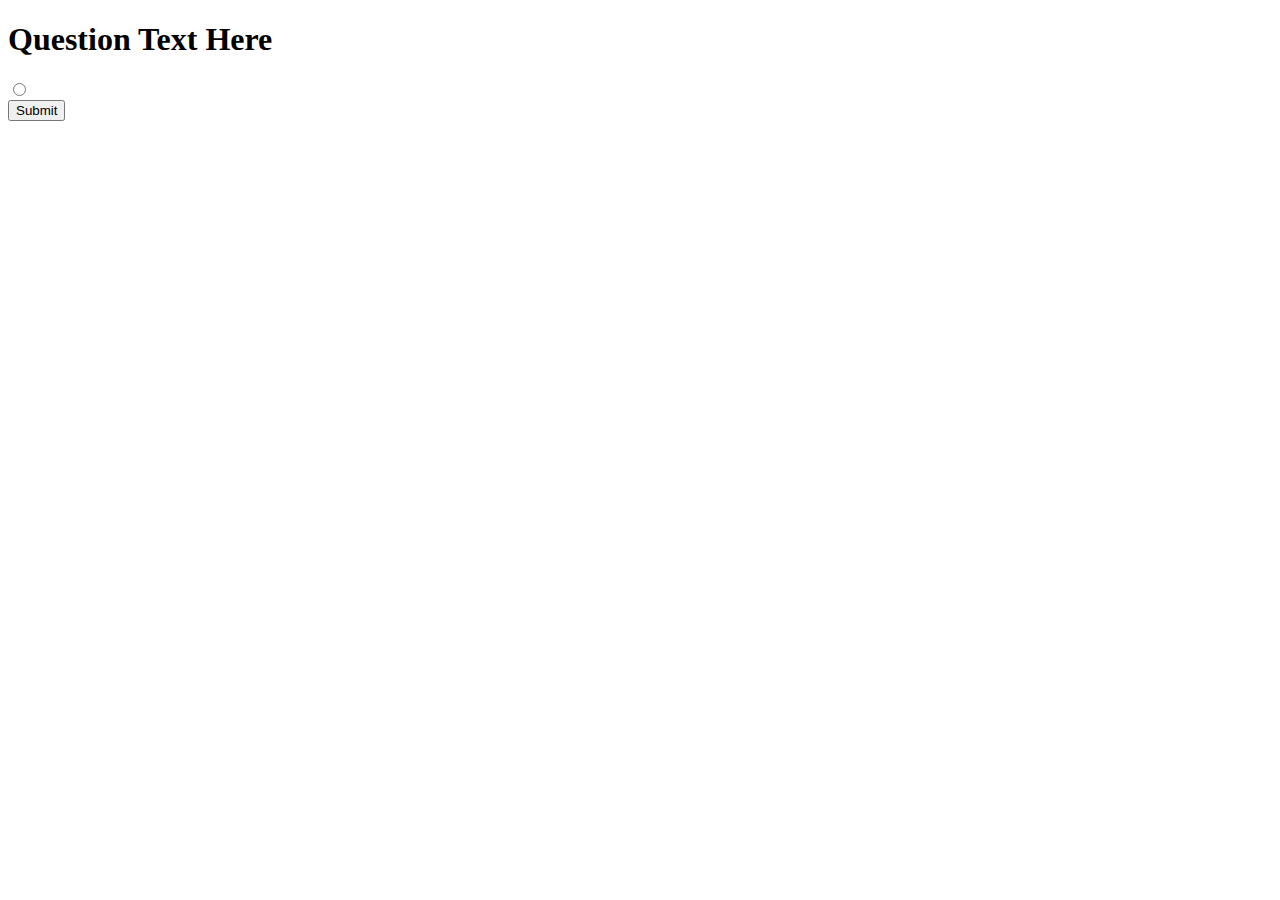
<file: src/main/java/org/robbie/modulareducationenvironment/modules/AIMultiChoice/view/AIQuestionView.html>
<!DOCTYPE html>
<html xmlns:th="http://www.thymeleaf.org">
<head>
  <title>Quiz Question 1</title>
</head>
<body>
<h1 th:text="${questionText}">Question Text Here</h1>
<form action="/question/submit" method="post">
  <div th:each="option : ${options}">
    <label>
      <input type="radio" name="answer" th:value="${option}">
      <span th:text="${option}"></span>
    </label>
    <br>
  </div>
  <button type="submit">Submit</button>
</form>
</body>
</html>
</file>
